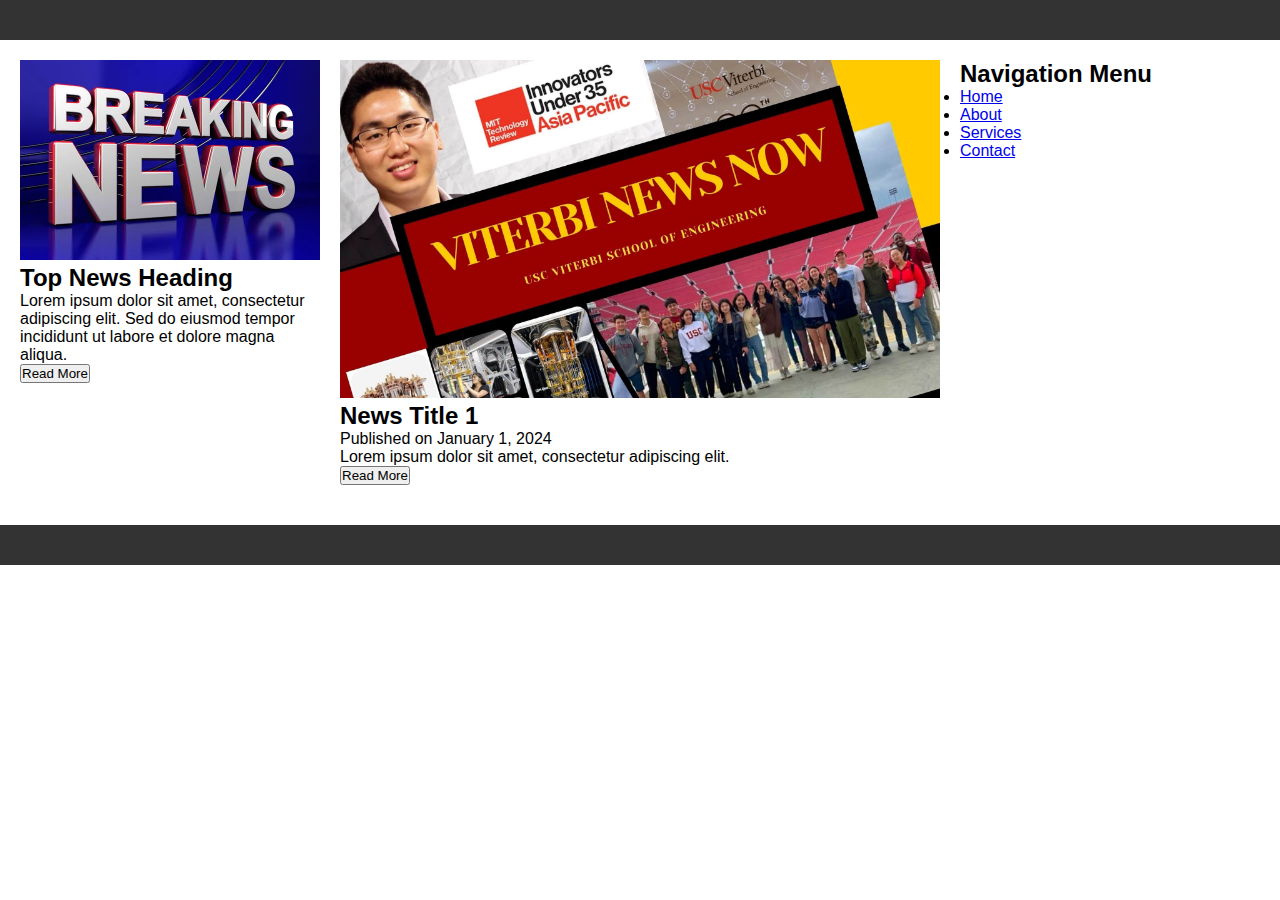
<file: <!DOCTYPE html>2.html>
<!DOCTYPE html>
<html lang="en">
<head>
    <meta charset="UTF-8">
    <meta name="viewport" content="width=device-width, initial-scale=1.0">
    <title>Your Website Title</title>
    <style>
        /* Basic styling */
        * {
            box-sizing: border-box;
            margin: 0;
            padding: 0;
        }

        body {
            font-family: Arial, sans-serif;
        }

        /* Header styles */
        header {
            background-color: #333;
            color: white;
            padding: 20px;
        }

        /* Main styles */
        .main {
            display: flex;
            flex-wrap: wrap;
            justify-content: space-between;
            padding: 20px;
        }

        /* Top news styles */
        .top-news {
            flex: 1;
            margin-right: 20px;
        }

        .top-news img {
            max-width: 100%;
            height: auto;
        }

        /* News styles */
        .news {
            flex: 2;
            display: flex;
            flex-direction: column;
            margin-right: 20px;
        }

        .news-item {
            margin-bottom: 20px;
        }

        .news-item img {
            max-width: 100%;
            height: auto;
        }

        /* Sidebar styles */
        .sidebar {
            flex: 1;
        }

        /* Footer styles */
        footer {
            background-color: #333;
            color: white;
            padding: 20px;
        }
    </style>
</head>
<body>
    <header>
        <!-- Header content goes here -->
    </header>

    <main class="main">
        <section class="top-news">
            <!-- Top news content goes here -->
            <img src="top-news-image.jpg" width="500" alt="Top News Image">
            <h2>Top News Heading</h2>
            <p>Lorem ipsum dolor sit amet, consectetur adipiscing elit. Sed do eiusmod tempor incididunt ut labore et dolore magna aliqua.</p>
            <button>Read More</button>
        </section>

        <section class="news">
            <!-- News content goes here -->
            <div class="news-item">
                <img src="news1-thumbnail.jpg" alt="News 1 Thumbnail">
                <h2>News Title 1</h2>
                <p class="meta-info">Published on January 1, 2024</p>
                <p class="excerpt">Lorem ipsum dolor sit amet, consectetur adipiscing elit.</p>
                <button>Read More</button>
            </div>
            <!-- Repeat the above news item structure for each news item -->
        </section>

        <aside class="sidebar">
            <!-- Sidebar content goes here -->
            <h2>Navigation Menu</h2>
            <ul>
                <li><a href="#">Home</a></li>
                <li><a href="#">About</a></li>
                <li><a href="#">Services</a></li>
                <li><a href="#">Contact</a></li>
            </ul>
        </aside>
    </main>

    <footer>
        <!-- Footer content goes here -->
    </footer>
</body>
</html>
</file>
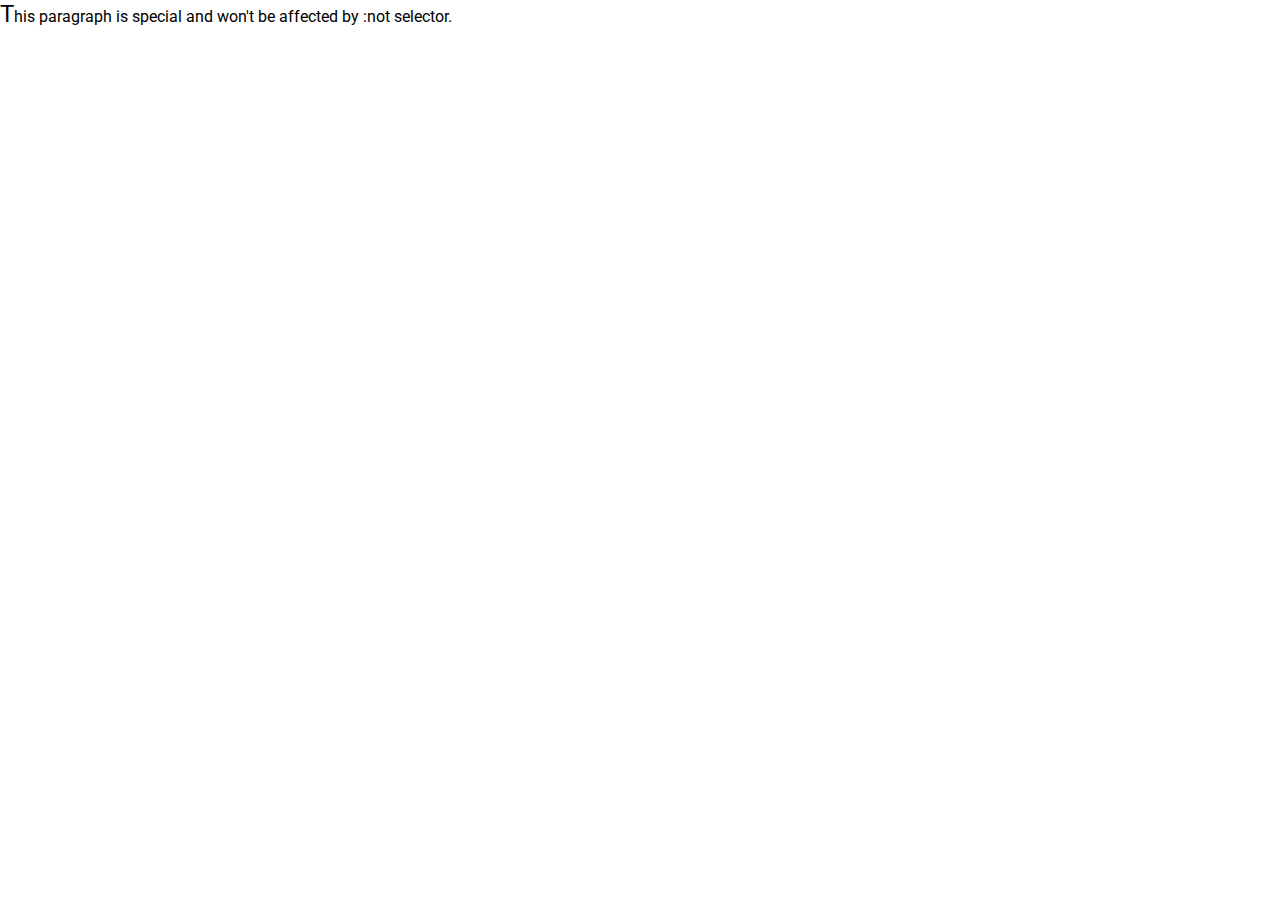
<file: Lab4.html>
<!DOCTYPE html>
<html lang="en">
<head>
  <meta charset="UTF-8">
  <meta name="viewport" content="width=device-width, initial-scale=1.0">
  <title>Practical 4</title>
  <link href="https://fonts.googleapis.com/css2?family=Roboto:wght@400;700&display=swap" rel="stylesheet">
  <style>
    /* Task 3: Answers to questions */
    #text__paragraphs {
      margin-bottom: 20px;
    }

    /* Task 5: Advanced CSS selectors */
    * {
      font-family: 'Roboto', sans-serif;
      padding: 0;
      margin: 0;
    }

    h1, h2, h3, h4, h5, h6 {
      font-weight: bold;
    }

    a:hover {
      background-color: lightgray;
    }

    table tr td:last-child {
      color: blue;
    }

    ul li:nth-child(even) {
      background-color: lightblue;
    }

    table tr:nth-child(odd) {
      background-color: lightgreen;
    }

    p::first-letter {
      font-size: 150%;
    }

    ::selection {
      background-color: yellow;
    }

    ul::before {
      content: '\2192'; /* Unicode arrow character */
      margin-right: 5px;
    }

    /* Task 6: :not pseudo-selector */
    p:not(#special) {
      color: gray;
    }
  </style>
</head>
<body id="top">
  <!-- Task 2: Copied content from "text" section -->
  <main role="main">
    <section id="text">
      <!-- Content from the "text" section -->
    </section>
  </main>

  <!-- Task 4: Linking Roboto font -->

  <!-- Task 6: Add the "special" paragraph -->
  <p id="special">This paragraph is special and won't be affected by :not selector.</p>

  <!-- Task 1: Minimal HTML markup -->
</body>
</html>
</file>
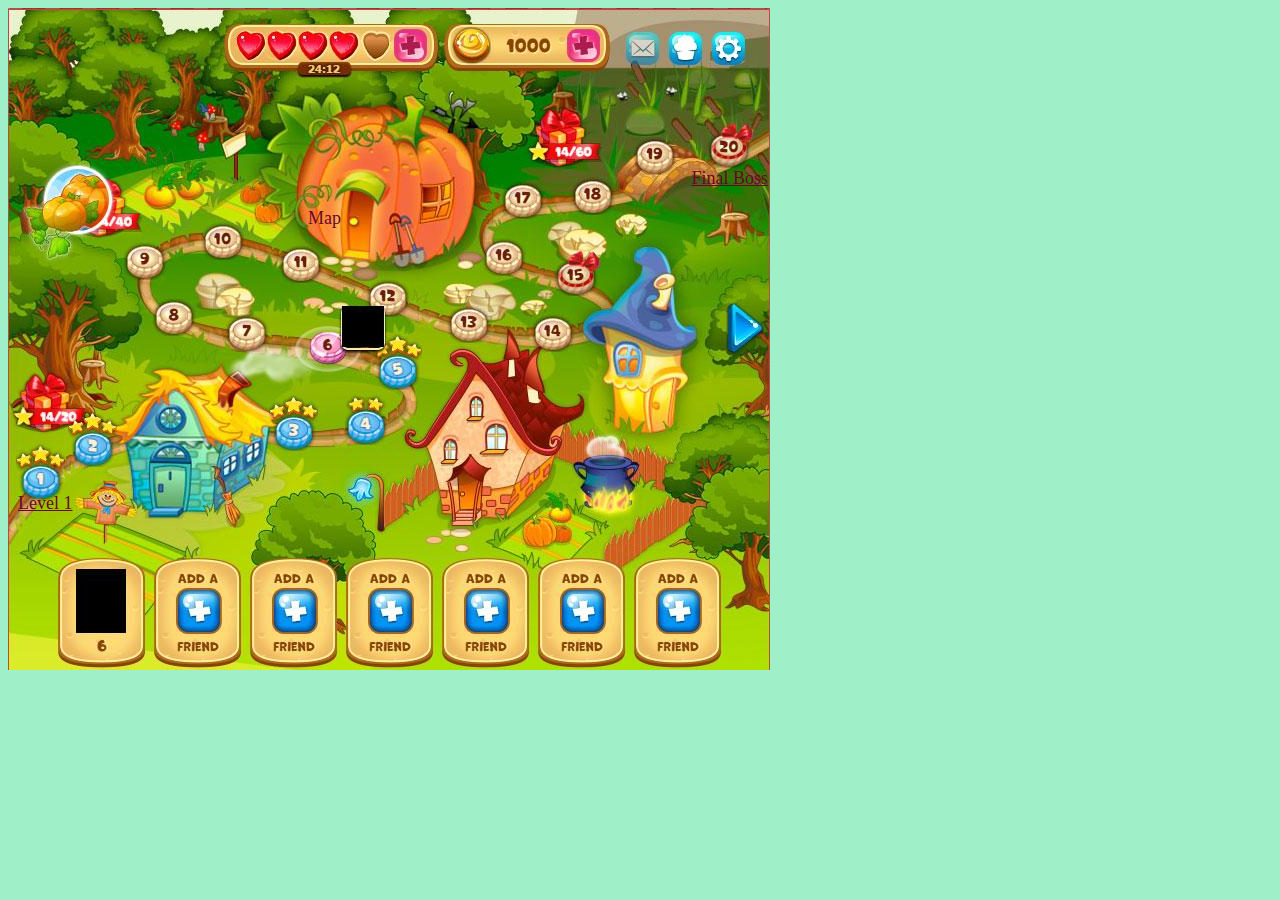
<file: level-select.html>
<!DOCTYPE html>
<html lang="en">

<head>
    <title>Level Select</title>
    <style>
        .image {
            position: relative;
            width: 100%;
            max-width: 600px;
        }

        .level {
            position: absolute;
            cursor: pointer;
            color: rgb(103, 8, 41);
            font-size: large;
        }
        

        
        
    </style>
</head>
<body style="background-color: rgb(159, 240, 200)"
</body>
<body>
    <div class="image">
        <img
        src="12.jpg" 
        alt="Game Level" />
        <a href="level1.html" 
        class="level"
        style="top: 485px; left: 10px;" 
        title="Level 1: Click to play">Level 1</a>
        <a href="final-boss.html" 
        class="level" 
        style="top: 160px; right: -160px;" 
        title="Final Boss">Final Boss</a>
        <a class="level" 
        style="top: 200px; left: 300px;"
        title="No location selected">Map</a>
    </div>
</body>

</html>
</file>
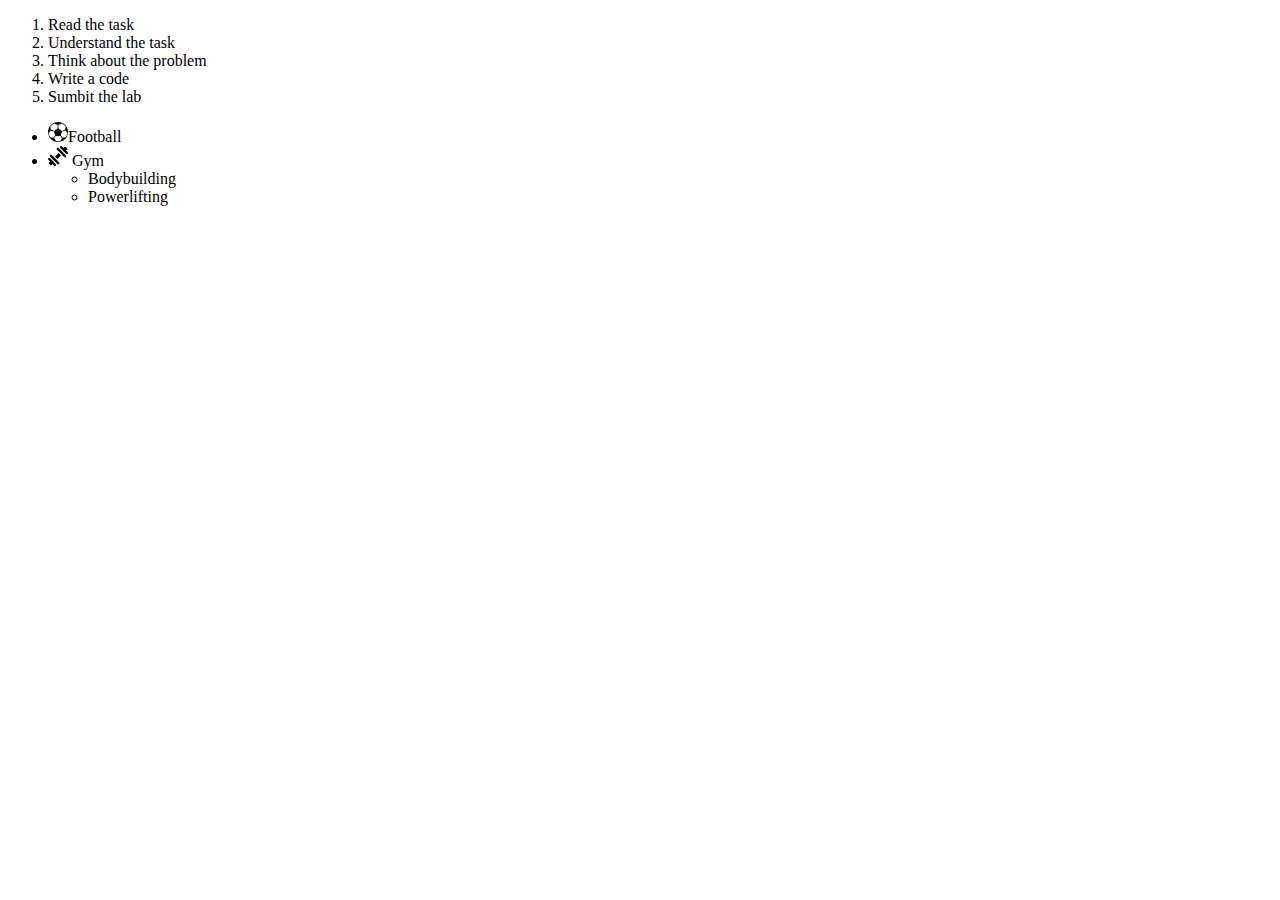
<file: list.html>
<!DOCTYPE html>
<html>
<head>
    <meta charset="utf-8" />
<ol>
    <li>Read the task</li>
    <li>Understand the task</li>
    <li>Think about the problem</li>
    <li>Write a code</li>
    <li>Sumbit the lab</li>
  </ol>
  
  
  <ul>
    <li><img src="football.png " width="20" alt="icon 1">Football</li>
    <li><img src="dumbbell.png " width="20" alt="icon 2">
      Gym
      <ul>
        <li>Bodybuilding</li>
        <li>Powerlifting</li>
      </ul>
    </li>
  </ul>
</file>
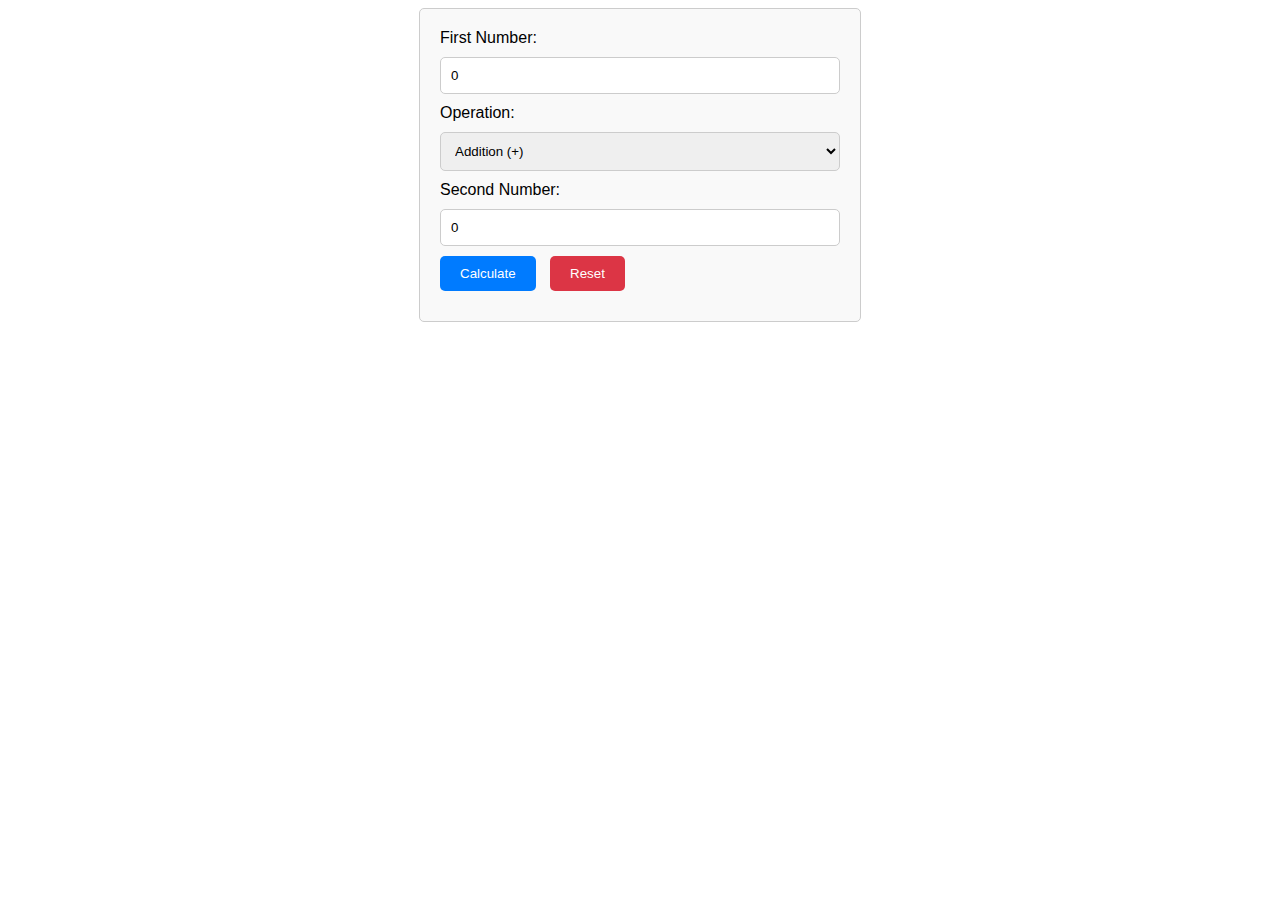
<file: practical7.html>
<!DOCTYPE html>
<html lang="en">
<head>
    <meta charset="UTF-8">
    <meta name="viewport" content="width=device-width, initial-scale=1.0">
    <title>Calculator Form</title>
    <style>
        /* Optional CSS styling for the form */
        body {
            font-family: Arial, sans-serif;
        }
        form {
            max-width: 400px;
            margin: 0 auto;
            padding: 20px;
            border: 1px solid #ccc;
            border-radius: 5px;
            background-color: #f9f9f9;
        }
        label {
            display: block;
            margin-bottom: 10px;
        }
        input[type="number"], select {
            width: 100%;
            padding: 10px;
            margin-bottom: 10px;
            border: 1px solid #ccc;
            border-radius: 5px;
            box-sizing: border-box;
        }
        button {
            padding: 10px 20px;
            margin-right: 10px;
            border: none;
            border-radius: 5px;
            background-color: #007bff;
            color: #fff;
            cursor: pointer;
        }
        button[type="reset"] {
            background-color: #dc3545;
        }
        output {
            display: block;
            margin-top: 10px;
            font-weight: bold;
        }
    </style>
</head>
<body>
    <form id="calculatorForm">
        <label for="num1">First Number:</label>
        <input type="number" id="num1" name="num1" value="0">
        
        <label for="operator">Operation:</label>
        <select id="operator" name="operator">
            <option value="+">Addition (+)</option>
            <option value="-">Subtraction (-)</option>
            <option value="*">Multiplication (*)</option>
            <option value="/">Division (/)</option>
        </select>
        
        <label for="num2">Second Number:</label>
        <input type="number" id="num2" name="num2" value="0">
        
        <button type="button" onclick="performCalculation()">Calculate</button>
        <button type="reset">Reset</button>
        
        <output id="result"></output>
    </form>

    <script>
        function performCalculation() {
            var num1 = parseFloat(document.getElementById("num1").value);
            var operator = document.getElementById("operator").value;
            var num2 = parseFloat(document.getElementById("num2").value);
            var result = calculate(num1, operator, num2);
            if (!isNaN(result)) {
                document.getElementById("result").textContent = "Result: " + result;
            } else {
                document.getElementById("result").textContent = "Error: Invalid input";
            }
        }

        function calculate(num1, operator, num2) {
            switch (operator) {
                case '+':
                    return num1 + num2;
                case '-':
                    return num1 - num2;
                case '*':
                    return num1 * num2;
                case '/':
                    if (num2 != 0) {
                        return num1 / num2;
                    } else {
                        return NaN;
                    }
                default:
                    return NaN;
            }
        }
    </script>
</body>
</html>
</file>
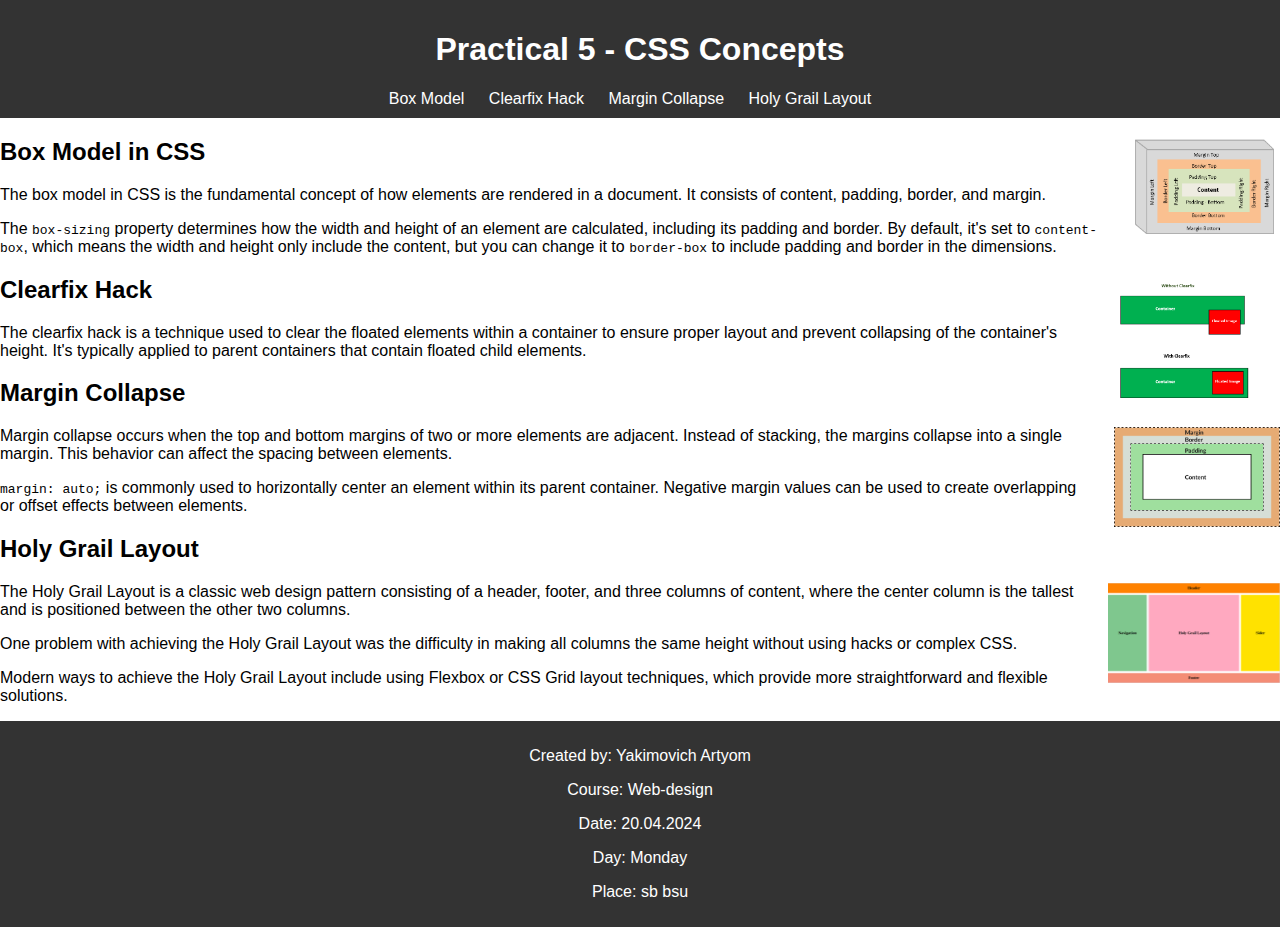
<file: Web-design Practical work 5 – Yakimovich Artem.html>
<!DOCTYPE html>
<html lang="en">
<head>
    <meta charset="UTF-8">
    <meta name="viewport" content="width=device-width, initial-scale=1.0">
    <title>Practical 5 - CSS Concepts</title>
    <style>
        /* CSS Styles */
        body {
            font-family: Arial, sans-serif;
            margin: 0;
            padding: 0;
        }
        header {
            background-color: #333;
            color: #fff;
            padding: 10px;
            text-align: center;
        }
        footer {
            background-color: #333;
            color: #fff;
            padding: 10px;
            text-align: center;
        }
        nav ul {
            list-style-type: none;
            padding: 0;
            margin: 0;
        }
        nav ul li {
            display: inline;
            margin-right: 20px;
        }
        a {
            color: #fff;
            text-decoration: none;
        }
        a:hover {
            text-decoration: underline;
        }
        img {
            float: right;
            max-width: 400px;
            margin-left: 20px;
            margin-bottom: 20px;
        }
    </style>
</head>
<body>
    <header>
        <h1>Practical 5 - CSS Concepts</h1>
        <nav>
            <ul>
                <li><a href="#box-model">Box Model</a></li>
                <li><a href="#clearfix-hack">Clearfix Hack</a></li>
                <li><a href="#margin-collapse">Margin Collapse</a></li>
                <li><a href="#holy-grail-layout">Holy Grail Layout</a></li>
            </ul>
        </nav>
    </header>

    <main>
        <article id="box-model">
            <img src="box-model.png" height="100" alt="Box Model Diagram">
            <h2>Box Model in CSS</h2>
            <p>The box model in CSS is the fundamental concept of how elements are rendered in a document. It consists of content, padding, border, and margin.</p>
            <p>The <code>box-sizing</code> property determines how the width and height of an element are calculated, including its padding and border. By default, it's set to <code>content-box</code>, which means the width and height only include the content, but you can change it to <code>border-box</code> to include padding and border in the dimensions.</p>
        </article>

        <article id="clearfix-hack">
            <img src="clearfix-hack.png" height="130" alt="Clearfix Hack Diagram">
            <h2>Clearfix Hack</h2>
            <p>The clearfix hack is a technique used to clear the floated elements within a container to ensure proper layout and prevent collapsing of the container's height. It's typically applied to parent containers that contain floated child elements.</p>
        </article>

        <article id="margin-collapse">
            <h2>Margin Collapse</h2>
            <img src="margin-collapse.png" height="100" alt="Margin Collapse Diagram">
            <p>Margin collapse occurs when the top and bottom margins of two or more elements are adjacent. Instead of stacking, the margins collapse into a single margin. This behavior can affect the spacing between elements.</p>
            <p><code>margin: auto;</code> is commonly used to horizontally center an element within its parent container. Negative margin values can be used to create overlapping or offset effects between elements.</p>
        </article>

        <article id="holy-grail-layout">
            <h2>Holy Grail Layout</h2>
            <img src="holy-grail-layout.png" height="100" alt="Holy Grail Layout Diagram">
            <p>The Holy Grail Layout is a classic web design pattern consisting of a header, footer, and three columns of content, where the center column is the tallest and is positioned between the other two columns.</p>
            <p>One problem with achieving the Holy Grail Layout was the difficulty in making all columns the same height without using hacks or complex CSS.</p>
            <p>Modern ways to achieve the Holy Grail Layout include using Flexbox or CSS Grid layout techniques, which provide more straightforward and flexible solutions.</p>
        </article>
    </main>
    <footer>
        <p>Created by: Yakimovich Artyom</p>
        <p>Course: Web-design</p>
        <p>Date: 20.04.2024</p>
        <p>Day: Monday</p>
        <p>Place: sb bsu</p>
    </footer>
</body>
</html>
</file>
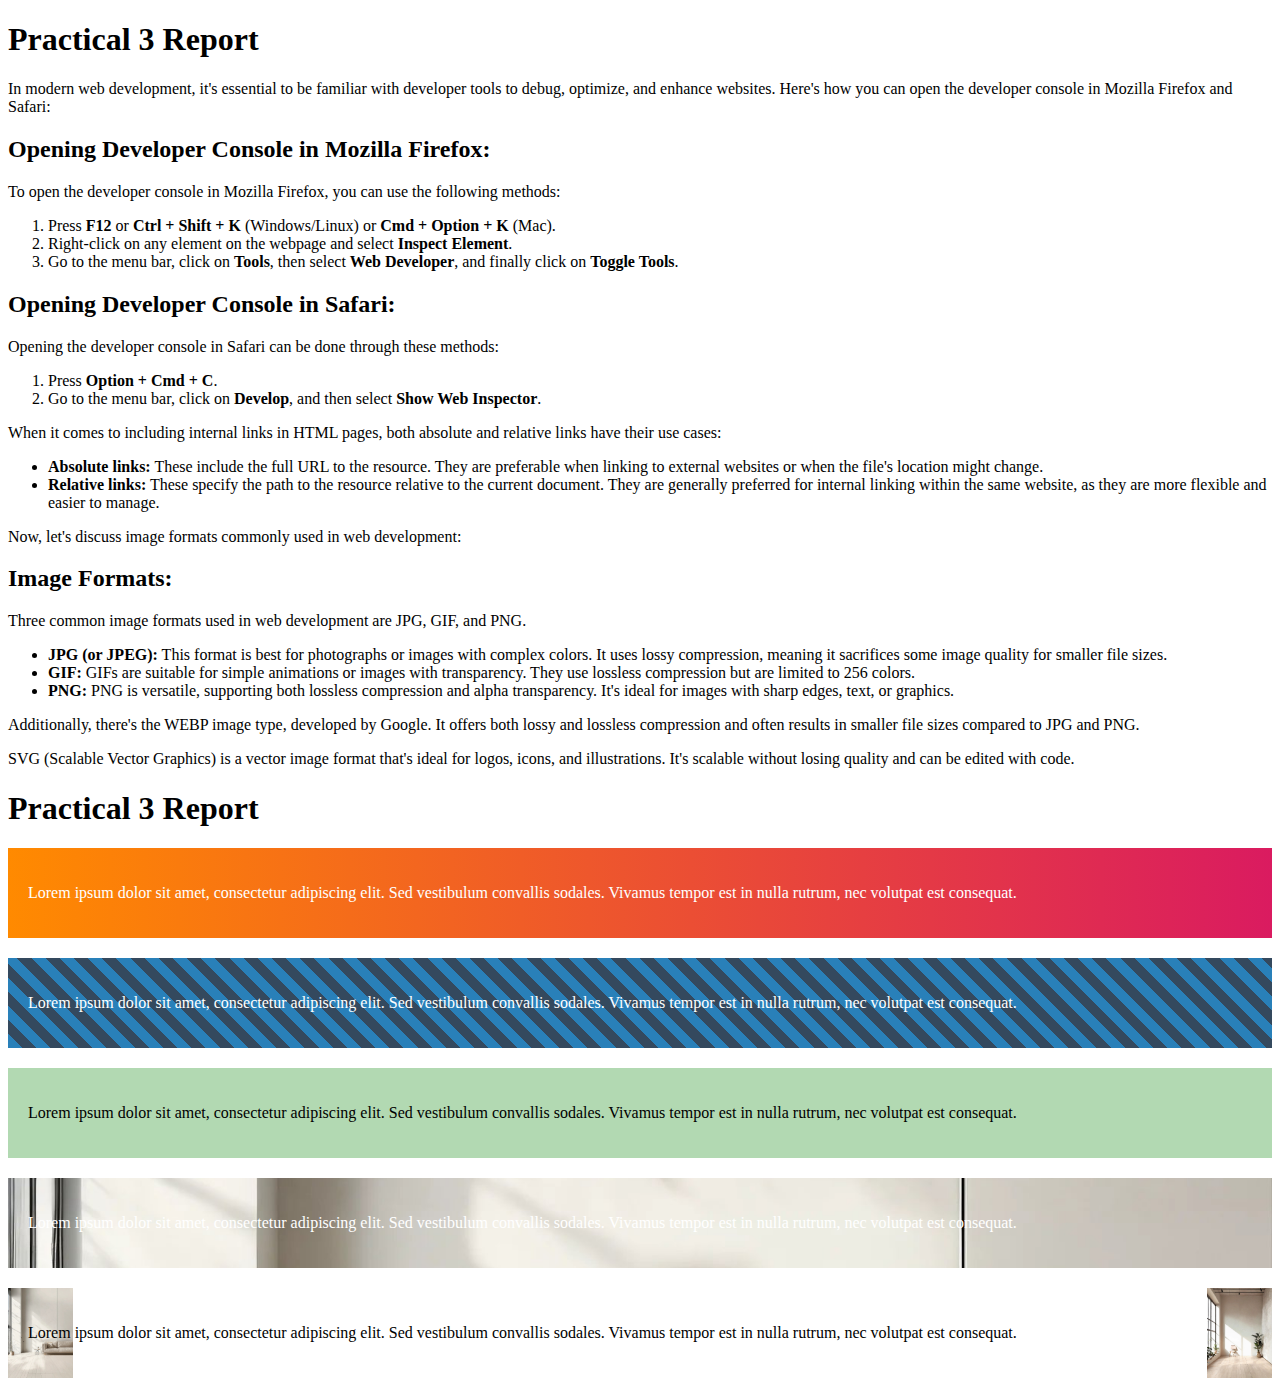
<file: Yakimovich_Artyom_PW3.html>
<!DOCTYPE html>
<html lang="en">
<head>
    <meta charset="UTF-8">
    <meta name="viewport" content="width=device-width, initial-scale=1.0">
    <title>Practical 3 Report</title>
</head>
<body>
    <main>
        <article>
            <h1>Practical 3 Report</h1>
            
            <p>In modern web development, it's essential to be familiar with developer tools to debug, optimize, and enhance websites. Here's how you can open the developer console in Mozilla Firefox and Safari:</p>
            
            <section>
                <h2>Opening Developer Console in Mozilla Firefox:</h2>
                <p>To open the developer console in Mozilla Firefox, you can use the following methods:</p>
                <ol>
                    <li>Press <strong>F12</strong> or <strong>Ctrl + Shift + K</strong> (Windows/Linux) or <strong>Cmd + Option + K</strong> (Mac).</li>
                    <li>Right-click on any element on the webpage and select <strong>Inspect Element</strong>.</li>
                    <li>Go to the menu bar, click on <strong>Tools</strong>, then select <strong>Web Developer</strong>, and finally click on <strong>Toggle Tools</strong>.</li>
                </ol>
            </section>
            
            <section>
                <h2>Opening Developer Console in Safari:</h2>
                <p>Opening the developer console in Safari can be done through these methods:</p>
                <ol>
                    <li>Press <strong>Option + Cmd + C</strong>.</li>
                    <li>Go to the menu bar, click on <strong>Develop</strong>, and then select <strong>Show Web Inspector</strong>.</li>
                </ol>
            </section>
            
            <p>When it comes to including internal links in HTML pages, both absolute and relative links have their use cases:</p>
            
            <ul>
                <li><strong>Absolute links:</strong> These include the full URL to the resource. They are preferable when linking to external websites or when the file's location might change.</li>
                <li><strong>Relative links:</strong> These specify the path to the resource relative to the current document. They are generally preferred for internal linking within the same website, as they are more flexible and easier to manage.</li>
            </ul>
            
            <p>Now, let's discuss image formats commonly used in web development:</p>
            
            <section>
                <h2>Image Formats:</h2>
                <p>Three common image formats used in web development are JPG, GIF, and PNG.</p>
                <ul>
                    <li><strong>JPG (or JPEG):</strong> This format is best for photographs or images with complex colors. It uses lossy compression, meaning it sacrifices some image quality for smaller file sizes.</li>
                    <li><strong>GIF:</strong> GIFs are suitable for simple animations or images with transparency. They use lossless compression but are limited to 256 colors.</li>
                    <li><strong>PNG:</strong> PNG is versatile, supporting both lossless compression and alpha transparency. It's ideal for images with sharp edges, text, or graphics.</li>
                </ul>
                <p>Additionally, there's the WEBP image type, developed by Google. It offers both lossy and lossless compression and often results in smaller file sizes compared to JPG and PNG.</p>
                <p>SVG (Scalable Vector Graphics) is a vector image format that's ideal for logos, icons, and illustrations. It's scalable without losing quality and can be edited with code.</p>
            </section>
            
        </article>
    </main>
</body>
</html>
<!DOCTYPE html>
<html lang="en">
<head>
    <meta charset="UTF-8">
    <meta name="viewport" content="width=device-width, initial-scale=1.0">
    <title>Practical 3 Report</title>
    <style>
        /* Gradient Background */
        .gradient-bg {
            background: linear-gradient(to right, #ff8a00, #da1b60);
            color: white;
            padding: 20px;
            margin-bottom: 20px;
        }

        /* Repeating Gradient Background */
        .repeating-gradient-bg {
            background: repeating-linear-gradient(45deg, #2980b9, #2980b9 10px, #34495e 10px, #34495e 20px);
            color: white;
            padding: 20px;
            margin-bottom: 20px;
        }

        /* Image Background */
        .image-bg {
            background: url('back.jpg') no-repeat center center;
            background-size: cover;
            color: white;
            padding: 20px;
            margin-bottom: 20px;
        }

        /* Multiple Image Background */
        .multiple-image-bg {
            background: url('back.jpg') no-repeat left top, url('back1.jpeg') no-repeat right bottom;
            background-size: contain;
            padding: 20px;
            margin-bottom: 20px;
        }
    </style>
</head>
<body>
    <main>
        <article>
            <h1>Practical 3 Report</h1>
            
            <!-- Lorem Ipsum paragraphs with different background styles -->

            <!-- Paragraph 1: Hex color code background -->
            <div class="gradient-bg">
                <p>Lorem ipsum dolor sit amet, consectetur adipiscing elit. Sed vestibulum convallis sodales. Vivamus tempor est in nulla rutrum, nec volutpat est consequat.</p>
            </div>

            <!-- Paragraph 2: Color name background -->
            <div class="repeating-gradient-bg">
                <p>Lorem ipsum dolor sit amet, consectetur adipiscing elit. Sed vestibulum convallis sodales. Vivamus tempor est in nulla rutrum, nec volutpat est consequat.</p>
            </div>

            <!-- Paragraph 3: RGBA background -->
            <div style="background: rgba(0, 128, 0, 0.3); padding: 20px; margin-bottom: 20px;">
                <p>Lorem ipsum dolor sit amet, consectetur adipiscing elit. Sed vestibulum convallis sodales. Vivamus tempor est in nulla rutrum, nec volutpat est consequat.</p>
            </div>

            <!-- Paragraph 4: Gradient background -->
            <div class="image-bg">
                <p>Lorem ipsum dolor sit amet, consectetur adipiscing elit. Sed vestibulum convallis sodales. Vivamus tempor est in nulla rutrum, nec volutpat est consequat.</p>
            </div>

            <!-- Paragraph 5: Image background -->
            <div class="multiple-image-bg">
                <p>Lorem ipsum dolor sit amet, consectetur adipiscing elit. Sed vestibulum convallis sodales. Vivamus tempor est in nulla rutrum, nec volutpat est consequat.</p>
            </div>

        </article>
    </main>
</body>
</html>
</file>
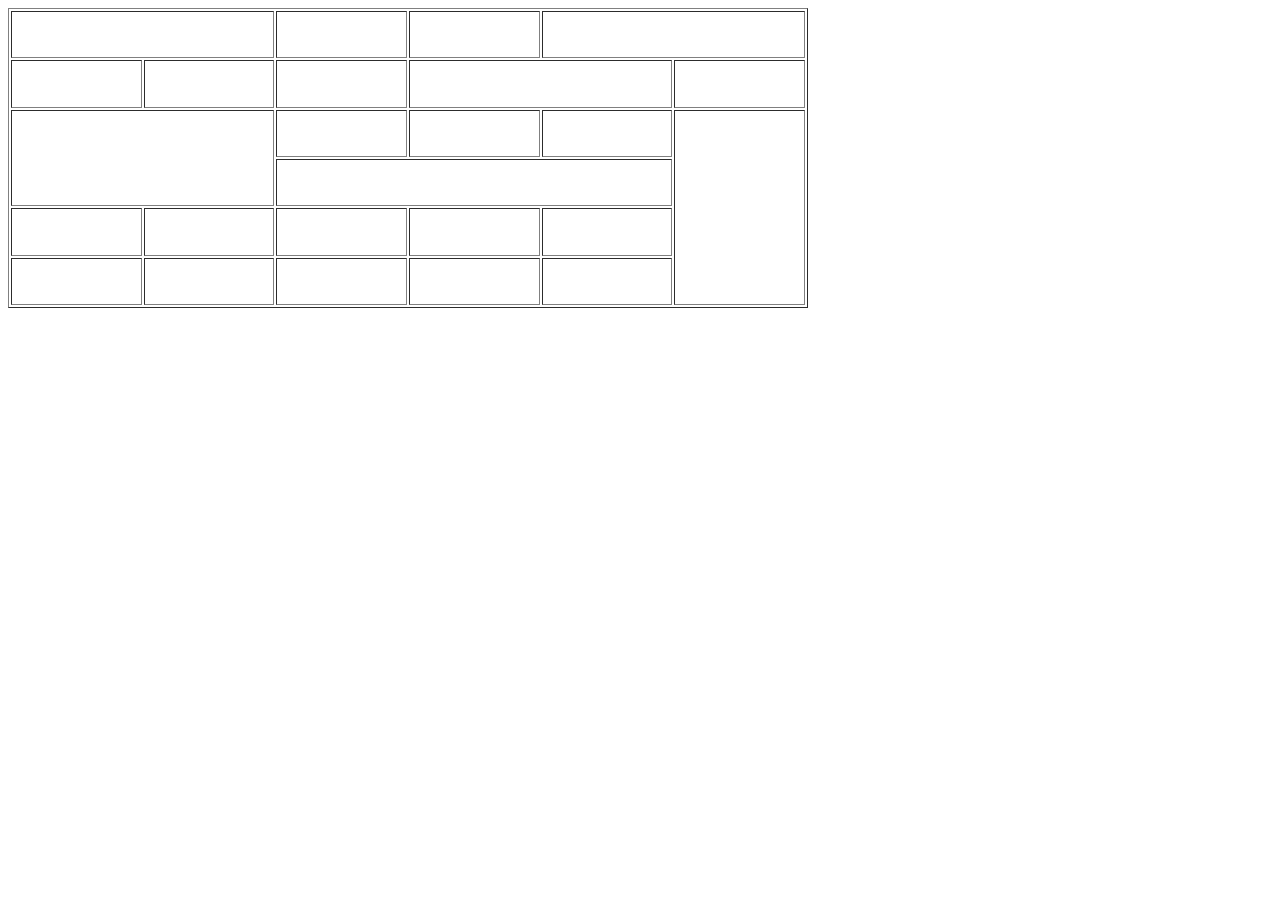
<file: Yakimovich_Artyom_table.html>
<!DOCTYPE html>
<html>
<head>
    <meta charset="utf-8" />
    <title></title>
</head>
<body>
    <!-- Создать таблицу по примеру -->
    <table border="1" width="800" height="300">
        <tr>
            <td colspan="2"></td>

            <td></td>
            <td></td>
            <td colspan="2"></td>

        </tr>
        <tr>
            <td></td>
            <td></td>
            <td></td>
            <td colspan="2"></td>
            
            <td></td>
        </tr>
        <tr>
            <td colspan="2" rowspan="2"></td>
            
            <td></td>
            <td></td>
            <td></td>
            <td  rowspan="4"></td>
        </tr>
        <tr>
           
            
            <td colspan="3"></td>
            
        </tr>
        <tr>
            <td></td>
            <td></td>
            <td></td>
            <td></td>
            <td></td>
        </tr>
        <tr>
            <td></td>
            <td></td>
            <td></td>
            <td></td>
            <td></td>
        </tr>
    </table>
</body>
</html>
</file>
